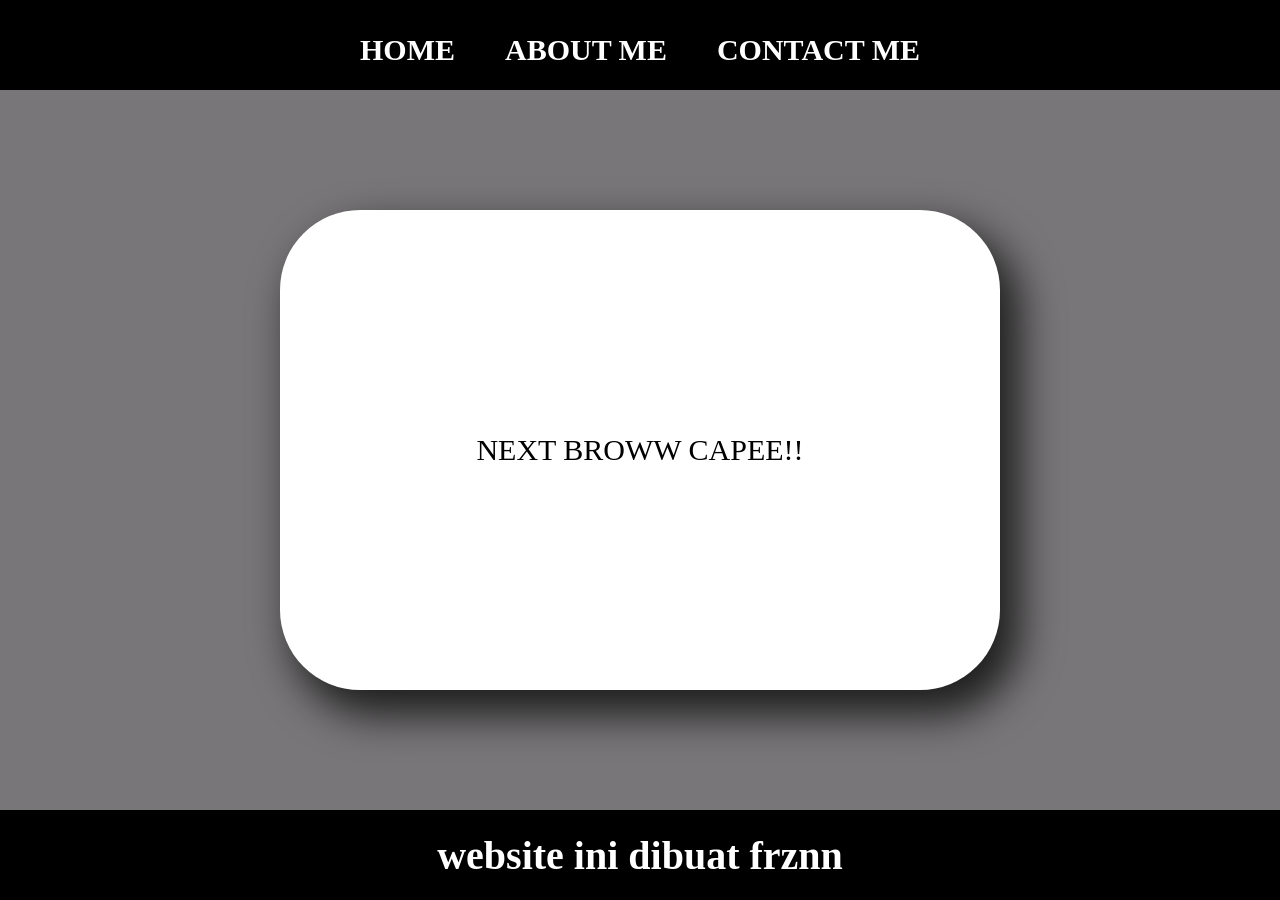
<file: project 1/about.html>
<html>

<head>
    <title>ABOUT ME MUMET</title>
    <link rel="stylesheet" href="style.css" />
</head>

<body>
    <div class="container">
        <!-- NAVIGATION BAR -->
        <div class="container-navbar">
            <ul class="ul-navbar">
                <li class="li-navbar">
                    <a href="index.html" class="a-navbar">HOME</a>
                </li>
                <li class="li-navbar">
                    <a href="about.html" class="a-navbar">ABOUT ME</a>
                </li>
                <li class="li-navbar">
                    <a href="contact.html" class="a-navbar">CONTACT ME</a>
                </li>
            </ul>
        </div>
        <!-- NAVIGATION BAR SELESAI -->

        <!-- CONTENT 1 -->
        <div class="container-content">
            <a href="https://www.instagram.com/frznpall" class="a-content">
                <p>NEXT BROWW CAPEE!!</p>
            </a>
        </div>
        <!-- CONTENT 1 END -->

        <!-- FOOTER -->
        <div class="container-footer">
            <h1 class="h1-footer">website ini dibuat frznn</h1>
        </div>
        <!-- FOOTER END -->
    </div>
</body>

</html>
</file>
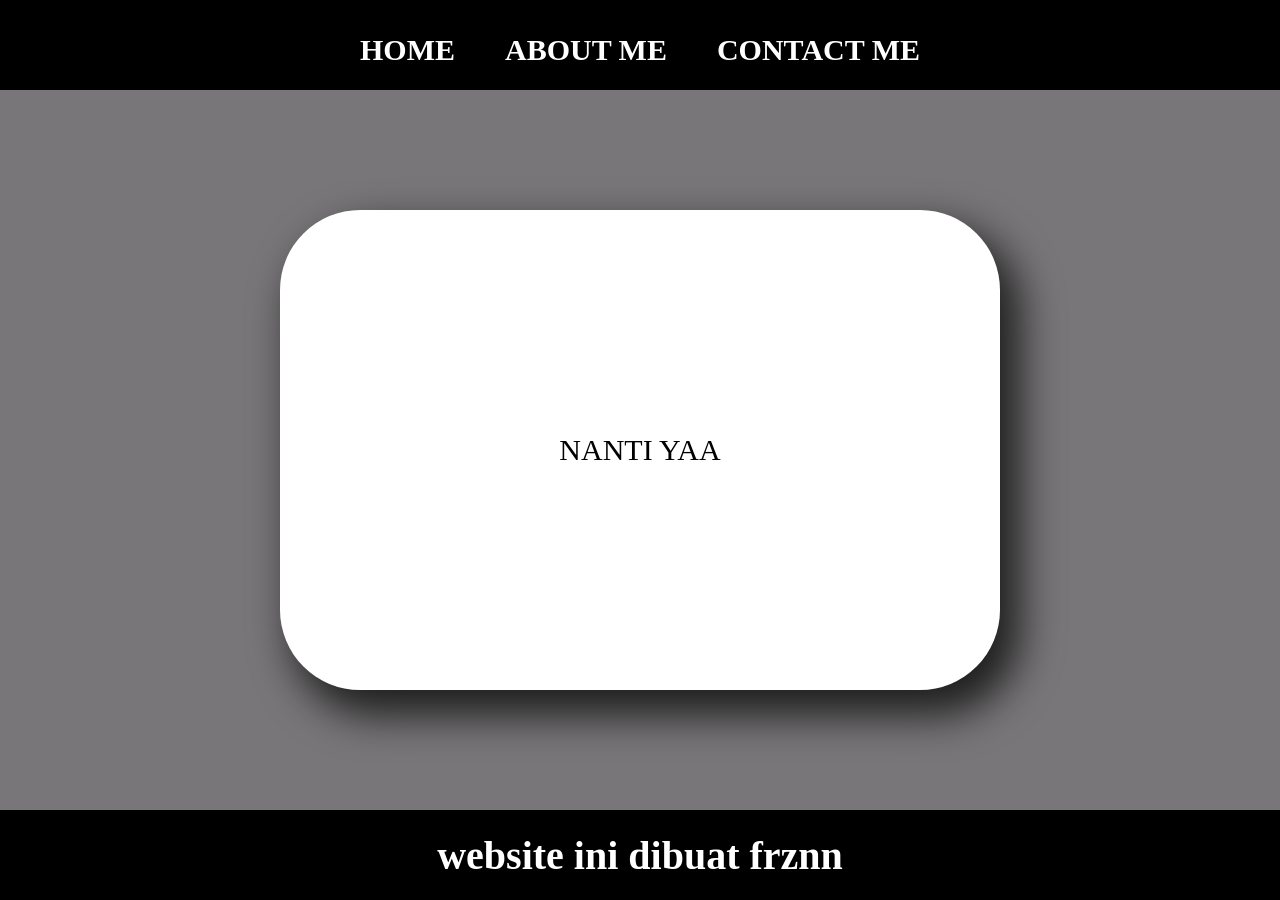
<file: project 1/contact.html>
<html>

<head>
    <title>SEK KESELL</title>
    <link rel="stylesheet" href="style.css" />
</head>

<body>
    <div class="container">
        <!-- NAVIGATION BAR -->
        <div class="container-navbar">
            <ul class="ul-navbar">
                <li class="li-navbar">
                    <a href="index.html" class="a-navbar">HOME</a>
                </li>
                <li class="li-navbar">
                    <a href="about.html" class="a-navbar">ABOUT ME</a>
                </li>
                <li class="li-navbar">
                    <a href="contact.html" class="a-navbar">CONTACT ME</a>
                </li>
            </ul>
        </div>
        <!-- NAVIGATION BAR SELESAI -->

        <!-- CONTENT 1 -->
        <div class="container-content">
            <a href="https://www.instagram.com/frznpall" class="a-content">
                <p>NANTI YAA</p>
            </a>
        </div>
        <!-- CONTENT 1 END -->

        <!-- FOOTER -->
        <div class="container-footer">
            <h1 class="h1-footer">website ini dibuat frznn</h1>
        </div>
        <!-- FOOTER END -->
    </div>
</body>

</html>
</file>
<file: project 1/style.css>
*,
html {
    margin: 0;
    padding: 0;
}

.container {}
    

.container-navbar {
    background-color: rgb(0, 0, 0);
    width: 100%;
    height: 10vh;
    font-size: 30px;
}

.ul-navbar {
     display: flex;
     height: 100px; 
     justify-content: center;
     align-items: center;
}

.li-navbar{
    list-style-type: none;
    padding: 20px;
    margin: 5px;
    color: rgb(255, 255, 255);
    font-size: 30px;    
}

.li-navbar:hover {
    background-color: rgb(76, 0, 255);
    transition: .5s ease-in-out;
    transition-delay: .1s;
    border-radius: 8px;
}

.a-navbar{
    color: white;
    text-decoration: none;
    font-weight: 800;
}

.container-content {
    height: 80vh;
    background-color: rgb(120, 118, 120);
    display: flex;
    justify-content: center;
    align-items: center;
}

.a-content{
    background-color: white;
    color: black;
    text-decoration: none;
    font-size: 30px;
    width: 720px;
    height: 480px;
    display: flex;
    flex-direction: column;
    justify-content: space-evenly;
    align-items: center;
    border-radius: 80px;
    box-shadow: 16px 21px 42px 4px rgba(0,0,0,0.75);
   -webkit-box-shadow: 16px 21px 42px 4px rgba(0,0,0,0.75);
   -moz-box-shadow: 16px 21px 42px 4px rgba(0,0,0,0.75);
}

.img-content {
    width: 50%;
    height: 50%;
}

.container-footer {
    height: 10vh;
    background-color: black;
    display: flex;
    justify-content: center;
    align-items: center;
}

.h1-footer {
    font-size:40px;
    color: white;
}
</file>
